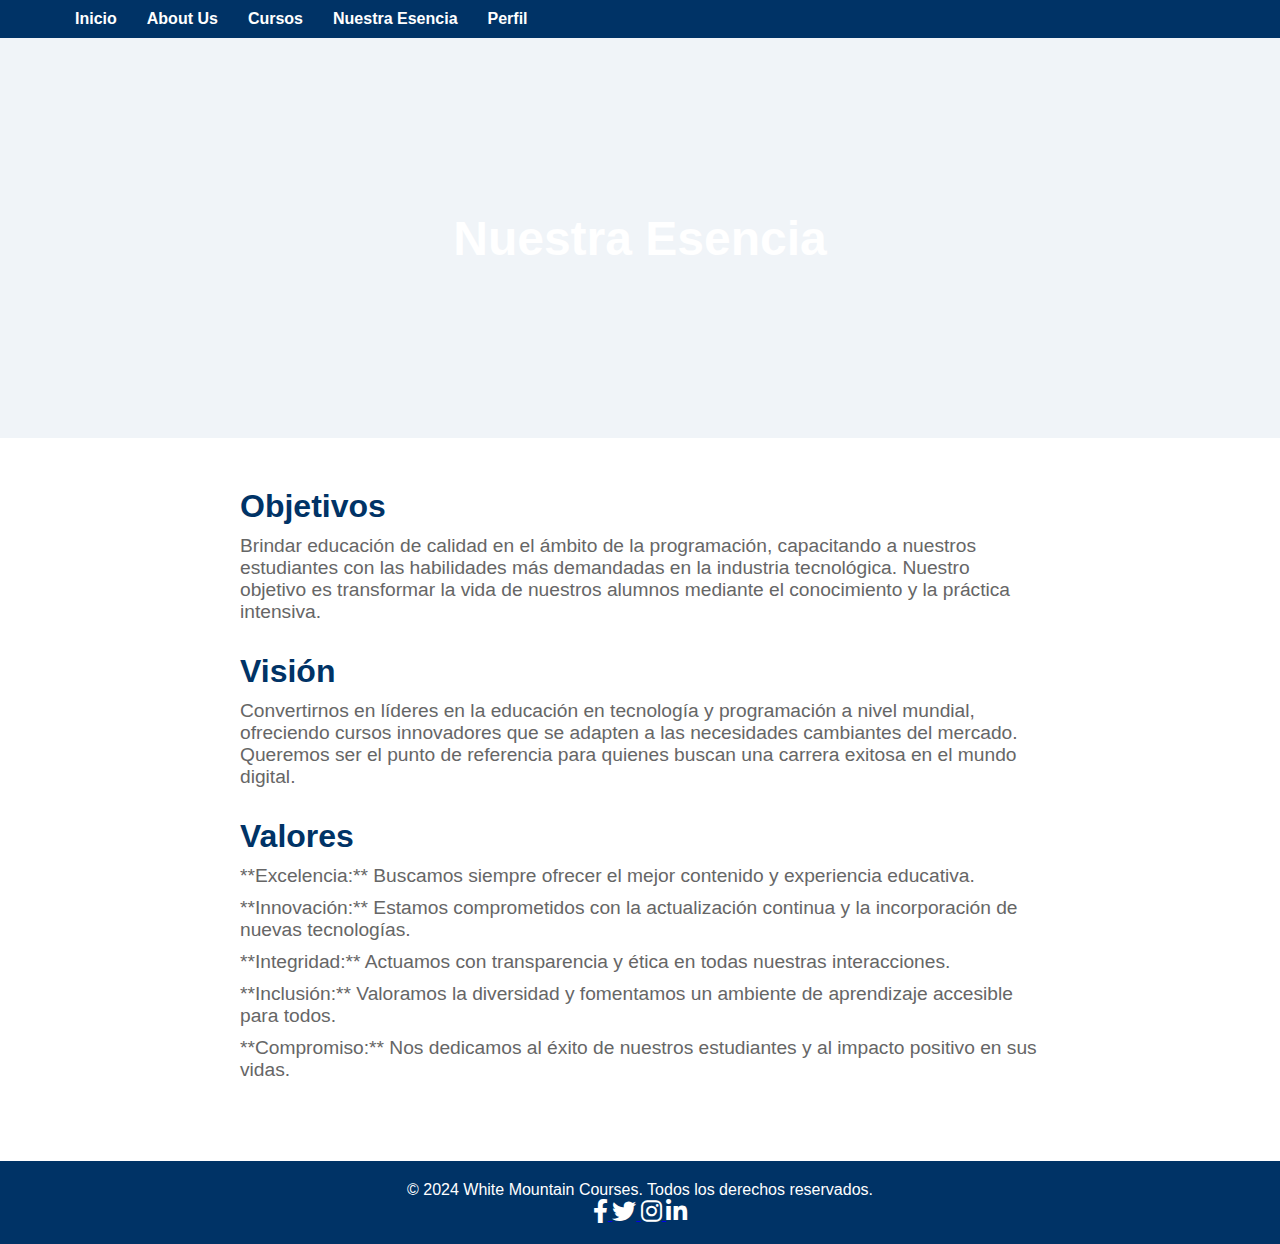
<file: our_essence.html>
<!DOCTYPE html>
<html lang="es">
<head>
    <meta charset="UTF-8">
    <meta name="viewport" content="width=device-width, initial-scale=1.0">
    <title>Nuestra Esencia - Cursos de Programación</title>
    <link rel="stylesheet" href="styles.css"> <!-- Enlace al archivo CSS -->
    <link rel="stylesheet" href="https://cdnjs.cloudflare.com/ajax/libs/font-awesome/6.0.0-beta3/css/all.min.css">
</head>
<body>

    <!-- Barra de navegación -->
    <header>
        <nav>
            <div class="nav-container">
                <ul class="nav-menu">
                    <li><a href="index.html">Inicio</a></li>
                    <li><a href="index.html#about-us">About Us</a></li>
                    <li><a href="index.html#cursos">Cursos</a></li>
                    <li><a href="our_essence.html">Nuestra Esencia</a></li>
                    <li><a href="profile.html">Perfil</a></li>
                </ul>
            </div>
        </nav>
    </header>

    <!-- Banner principal -->
    <section id="banner">
        <div class="row">
            <h1 class="animado">Nuestra Esencia</h1>
        </div>
    </section>

    <!-- Sección Nuestra Esencia -->
    <section id="nuestra-esencia">
        <div class="nuestra-esencia-container">
            <div class="esencia-item">
                <h3>Objetivos</h3>
                <p>Brindar educación de calidad en el ámbito de la programación, capacitando a nuestros estudiantes con las habilidades más demandadas en la industria tecnológica. Nuestro objetivo es transformar la vida de nuestros alumnos mediante el conocimiento y la práctica intensiva.</p>
            </div>
            <div class="esencia-item">
                <h3>Visión</h3>
                <p>Convertirnos en líderes en la educación en tecnología y programación a nivel mundial, ofreciendo cursos innovadores que se adapten a las necesidades cambiantes del mercado. Queremos ser el punto de referencia para quienes buscan una carrera exitosa en el mundo digital.</p>
            </div>
            <div class="esencia-item">
                <h3>Valores</h3>
                <ul>
                    <li>**Excelencia:** Buscamos siempre ofrecer el mejor contenido y experiencia educativa.</li>
                    <li>**Innovación:** Estamos comprometidos con la actualización continua y la incorporación de nuevas tecnologías.</li>
                    <li>**Integridad:** Actuamos con transparencia y ética en todas nuestras interacciones.</li>
                    <li>**Inclusión:** Valoramos la diversidad y fomentamos un ambiente de aprendizaje accesible para todos.</li>
                    <li>**Compromiso:** Nos dedicamos al éxito de nuestros estudiantes y al impacto positivo en sus vidas.</li>
                </ul>
            </div>
        </div>
    </section>

 <!-- Footer -->
<footer style="padding: 20px; text-align: center;">
    <p style="color: #fff;">&copy; 2024 White Mountain Courses. Todos los derechos reservados.</p>
    <div class="social-media">
        <a href="https://www.facebook.com/profile.php?id=100005015087590&mibextid=ZbWKwL" target="_blank" class="me-3">
            <i class="fab fa-facebook-f" style="font-size: 1.5rem; color: #fff;"></i>
        </a>
        <a href="https://www.twitter.com" target="_blank" class="me-3">
            <i class="fab fa-twitter" style="font-size: 1.5rem; color: #fff;"></i>
        </a>
        <a href="https://www.instagram.com" target="_blank" class="me-3">
            <i class="fab fa-instagram" style="font-size: 1.5rem; color: #fff;"></i>
        </a>
        <a href="https://www.linkedin.com" target="_blank" class="me-3">
            <i class="fab fa-linkedin-in" style="font-size: 1.5rem; color: #fff;"></i>
        </a>
    </div>
</footer>

</body>
</html>
</file>
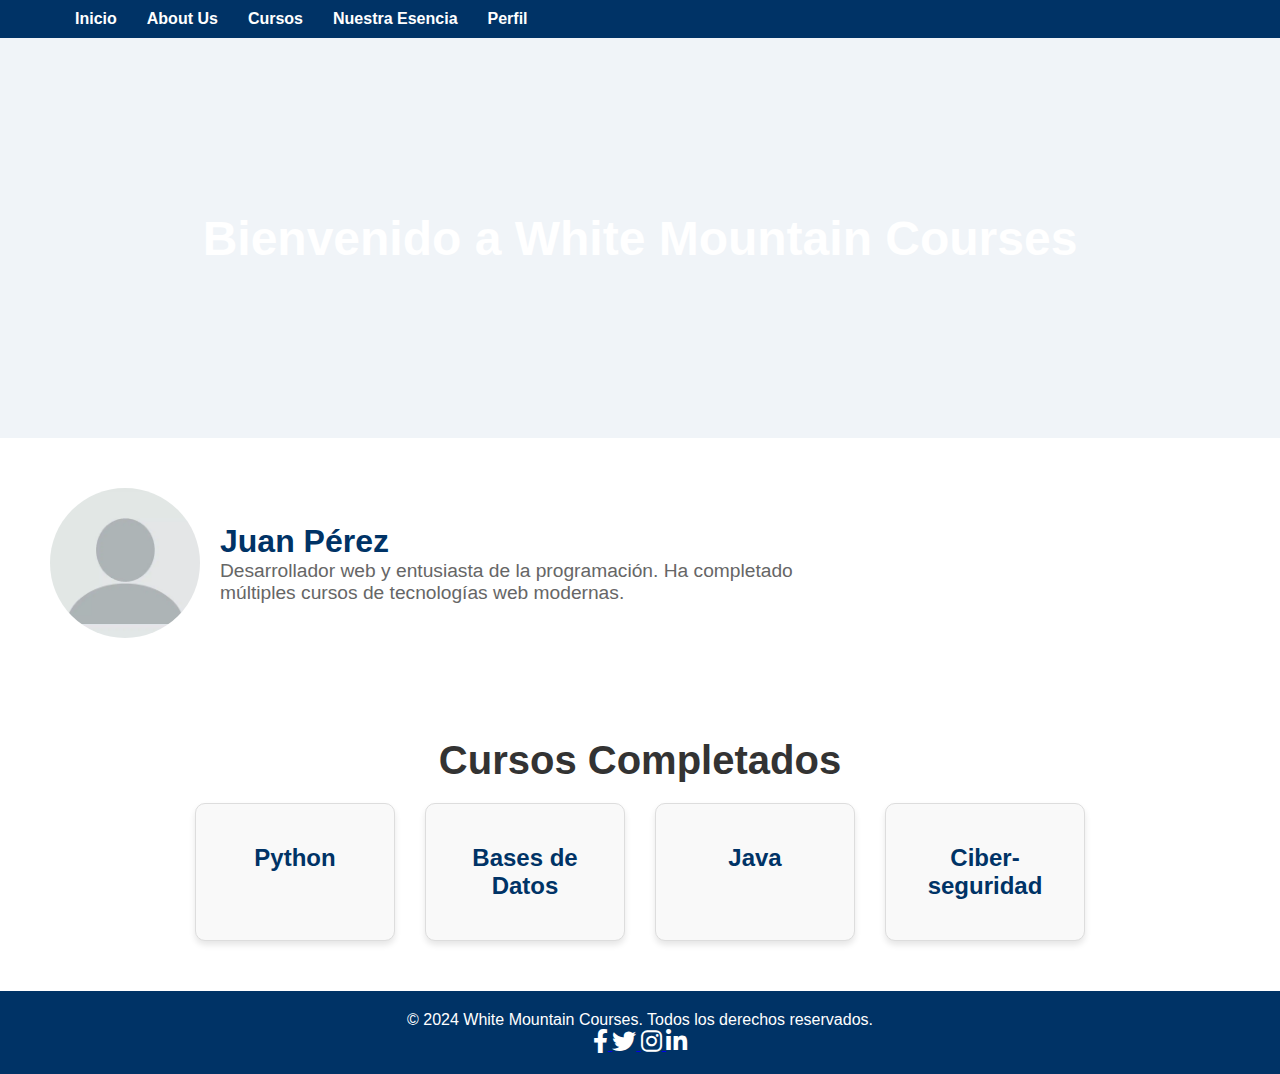
<file: profile.html>
<!DOCTYPE html>
<html lang="es">
<head>
    <meta charset="UTF-8">
    <meta name="viewport" content="width=device-width, initial-scale=1.0">
    <title>Perfil de Usuario - Cursos de Programación</title>
    <link rel="stylesheet" href="styles.css">
    <link rel="stylesheet" href="https://cdnjs.cloudflare.com/ajax/libs/font-awesome/6.0.0-beta3/css/all.min.css">
</head>
<body>
    <!-- Barra de navegación -->
    <header>
        <nav>
            <div class="nav-container">
                <ul class="nav-menu">
                    <li><a href="index.html">Inicio</a></li>
                    <li><a href="index.html#about-us">About Us</a></li>
                    <li><a href="index.html#cursos">Cursos</a></li>
                    <li><a href="our_essence.html">Nuestra Esencia</a></li>
                    <li><a href="profile.html">Perfil</a></li>
                </ul>
            </div>
        </nav>
    </header>

    <!-- Banner principal -->
    <section id="banner">
        <div class="row">
            <h1 class="animado">Bienvenido a White Mountain Courses</h1>
        </div>
    </section>

    <section id="perfil">
        <div class="perfil-container">
            <img src="./img/perfil-de-usuario.jpg" alt="Foto de perfil del usuario">
            <div class="perfil-info">
                <h2>Juan Pérez</h2>
                <p>Desarrollador web y entusiasta de la programación. Ha completado múltiples cursos de tecnologías web modernas.</p>
            </div>
        </div>
    </section>

    <!-- Sección de cursos completados -->
    <section id="cursos-completados">
        <h2>Cursos Completados</h2>
        <div class="course-grid">
            <div class="course-card">
                <h3>Python</h3>
            </div>
            <div class="course-card">
                <h3>Bases de Datos</h3>
            </div>
            <div class="course-card">
                <h3>Java</h3>
            </div>
            <div class="course-card">
                <h3>Ciber-
                    seguridad</h3>
            </div>
        </div>
    </section>


 <!-- Footer -->
<footer style="padding: 20px; text-align: center;">
    <p style="color: #fff;">&copy; 2024 White Mountain Courses. Todos los derechos reservados.</p>
    <div class="social-media">
        <a href="https://www.facebook.com" target="_blank" class="me-3">
            <i class="fab fa-facebook-f" style="font-size: 1.5rem; color: #fff;"></i>
        </a>
        <a href="https://www.twitter.com" target="_blank" class="me-3">
            <i class="fab fa-twitter" style="font-size: 1.5rem; color: #fff;"></i>
        </a>
        <a href="https://www.instagram.com" target="_blank" class="me-3">
            <i class="fab fa-instagram" style="font-size: 1.5rem; color: #fff;"></i>
        </a>
        <a href="https://www.linkedin.com" target="_blank" class="me-3">
            <i class="fab fa-linkedin-in" style="font-size: 1.5rem; color: #fff;"></i>
        </a>
    </div>
</footer>
</body>
</html>
</file>
<file: styles.css>
* {
    margin: 0;
    padding: 0;
    box-sizing: border-box;
    font-family: 'Arial', sans-serif;
}

body {
    background-color: #f0f4f8;
    color: #333;
}

/* Barra de navegación */
header {
    background-color: #003366;
    padding: 10px;
}

/* Contenedor del logo y menú */
.nav-container {
    display: flex;
    align-items: center;
    justify-content: space-between;
    max-width: 1200px;
    margin: 0 auto;
    padding: 0 20px;
}

/* Estilos para el logo */
.logo {
    width: 10%;
    max-width: 150px; /* Limitar tamaño máximo */
    height: auto;
}

nav ul {
    list-style: none;
    display: flex;
    justify-content: space-around;
}

nav ul li {
    margin: 0 15px;
}

nav ul li a {
    color: white;
    text-decoration: none;
    font-weight: bold;
}

nav ul li a:hover {
    color: #99ccff;
}

/* Banner principal */
#banner {
    background: url('https://th.bing.com/th/id/R.291714b8217940ff7f2618b5fc38a9ea?rik=8vTOm%2bE8VSSy8w&pid=ImgRaw&r=0') no-repeat center center/cover;
    height: 400px;
    display: flex;
    align-items: center;
    justify-content: center;
    text-align: center;
    color: white;
}

#banner h1 {
    font-size: 3rem;
}

#banner p {
    font-size: 1.2rem;
}

/* Sección de cursos */
#cursos {
    padding: 50px 0;
    background-color: #fff;
    text-align: center;
}

#cursos h2 {
    font-size: 2.5rem;
    margin-bottom: 20px;
}

.categorias {
    margin-bottom: 30px;
}

.categorias button {
    padding: 10px 20px;
    background-color: #003366;
    color: white;
    border: none;
    cursor: pointer;
    border-radius: 5px;
    font-size: 1rem;
}

.categorias button:hover {
    background-color: #005bb5;
}

/* Grid de cursos */
.course-grid {
    display: flex;
    justify-content: center;
    gap: 30px;
}

.course-card {
    background-color: #f9f9f9;
    border-radius: 10px;
    overflow: hidden;
    box-shadow: 0 4px 6px rgba(0, 0, 0, 0.1);
    width: 300px;
}

.course-card img {
    width: 100%;
    height: 200px;
    object-fit: cover;
}

.course-card h3 {
    padding: 20px;
    font-size: 1.5rem;
    color: #003366;
}

/* Estilos base para la tarjeta */
.course-card {
    border: 1px solid #ddd;
    border-radius: 8px;
    overflow: hidden;
    transition: transform 0.3s ease, background-color 0.3s ease;
    text-align: center;
}

/* Animación al hacer hover */
.course-card:hover {
    transform: scale(1.05); /* Agrandar un poco la tarjeta */
    background-color: #053467; /* Cambiar el fondo a azul */
    color: white; /* Cambiar el color de texto si es necesario */
}

.course-card:hover h3 {
    color: white;
}
.course-card img {
    width: 100%;
    height: auto;
}


/* Sección About Us */
#about-us {
    background-color: #f0f4f8;
    padding: 50px 0;
    text-align: center;
}

#about-us h2 {
    font-size: 2.5rem;
    margin-bottom: 20px;
}

#about-us p {
    font-size: 1.2rem;
    margin-bottom: 40px;
    width: 70%;
    margin-left: auto;
    margin-right: auto;
}

.team {
    display: flex;
    justify-content: center;
    gap: 30px;
}

.team-member {
    text-align: center;
}

.team-member img {
    border-radius: 50%;
    width: 150px;
    height: 150px;
    object-fit: cover;
}

.team-member h4 {
    margin-top: 10px;
    font-size: 1.2rem;
    color: #003366;
}

/* Sección de contacto */

#contact {
    background-color: #f0f4f8;
    padding: 50px 0;
    text-align: center;
}

#contact h2 {
    font-size: 2.5rem;
    margin-bottom: 20px;
}

button{
    font-family: 'roboto';
    background: #4568DC;
    background: -webkit-linear-gradient(to right, #767576, #4568DC);
    background: linear-gradient(to right, #767576, #4568DC);
    border: none;
    display: block;
    width: 80%;
    margin: 10px auto;
    color: #fff;
    height: 40px;
    font-size: 16px;
    cursor: pointer;
}
/* Footer */
footer {
    background-color: #003366;
    color: white;
    text-align: center;
    padding: 10px 0;
}

/* Sección de perfil */
#perfil {
    background-color: white;
    padding: 50px;
    text-align: left;
}

.perfil-container {
    display: flex;
    align-items: center;
    gap: 20px;
}

.perfil-container img {
    border-radius: 50%;
    width: 150px;
    height: 150px;
    object-fit: cover;
}

.perfil-info h2 {
    font-size: 2rem;
    color: #003366;
}

.perfil-info p {
    font-size: 1.2rem;
    color: #666;
    max-width: 600px;
}

form{
    background: #4e4d4d12;
    padding: 40px 0;
    box-shadow: 0 0 6px 0 rgba(255, 255, 255, 0.8);
    border-radius: 10px;
}

.form{
    width: 100%;
    margin: auto;
}

form .grupo{
    position: relative;
    margin: 45px ;
}

input{
    background: none;
    color: #c6c6c6;
    font-size: 18px;
    padding: 10px 10px 10px 5px;
    display: block;
    width: 100%;
    border: none;
    border-bottom: 1px solid var(--colorTextos);
}
textarea{
    background: none;
    color: #c6c6c6;
    font-size: 18px;
    padding: 10px 10px 10px 5px;
    display: block;
    width: 100%;
    border: none;
    border-bottom: 1px solid var(--colorTextos);
}

input:focus{ 
    outline: none;
    color: #5e5d5d;
}

label{
    color: var(--colorTextos);
    font-size: 16px;
    position: absolute;
    left: 5px;
    top: 10px;
    transition: 0.5s ease all;
    pointer-events: none;
}

input:focus~label,
input:valid~label{
    top: -14px;
    font-size: 12px;
    color: #2196f3;
}

.barra{
    position: relative;
    display: block;
    width: 100%;
}

.barra::before{
    content: "";
    height: 2px;
    width: 0%;
    bottom: 0;
    position: absolute;
    background: linear-gradient(to right, #757175, #4568DC);
    transition: 0.3s ease width;
    left: 0;
}

input:focus~.barra::before{
    width: 100%;
}

/* Sección de cursos completados */
#cursos-completados {
    padding: 50px;
    text-align: center;
    background-color: #fff;
}

#cursos-completados h2 {
    font-size: 2.5rem;
    margin-bottom: 20px;
}

.course-grid {
    display: flex;
    justify-content: center;
    gap: 30px;
    flex-wrap: wrap;
}

.course-card {
    background-color: #f9f9f9;
    border-radius: 10px;
    padding: 20px;
    box-shadow: 0 4px 6px rgba(0, 0, 0, 0.1);
    width: 200px;
}

.course-card h3 {
    font-size: 1.5rem;
    color: #003366;
}

/* Sección Nuestra Esencia */
#nuestra-esencia {
    background-color: #ffffff;
    padding: 50px;
    text-align: center;
}

.nuestra-esencia-container {
    max-width: 800px;
    margin: 0 auto;
}

.nuestra-esencia-container h2 {
    font-size: 2.5rem;
    margin-bottom: 20px;
    color: #003366;
}

.esencia-item {
    margin-bottom: 30px;
    text-align: left;
}

.esencia-item h3 {
    font-size: 2rem;
    color: #003366;
    margin-bottom: 10px;
}

.esencia-item p {
    font-size: 1.2rem;
    color: #666;
}

.esencia-item ul {
    list-style: none;
    padding: 0;
}

.esencia-item ul li {
    font-size: 1.2rem;
    color: #666;
    margin-bottom: 10px;
}
.animado {
    animation: desvanecer 3s ease-in-out infinite;
  }
  
  @keyframes desvanecer {
    0% {
      opacity: 0;
      transform: translateY(-30px);
    }
    50% {
      opacity: 1;
      transform: translateY(0);
    }
    100% {
      opacity: 0;
      transform: translateY(30px);
    }
  }
</file>
